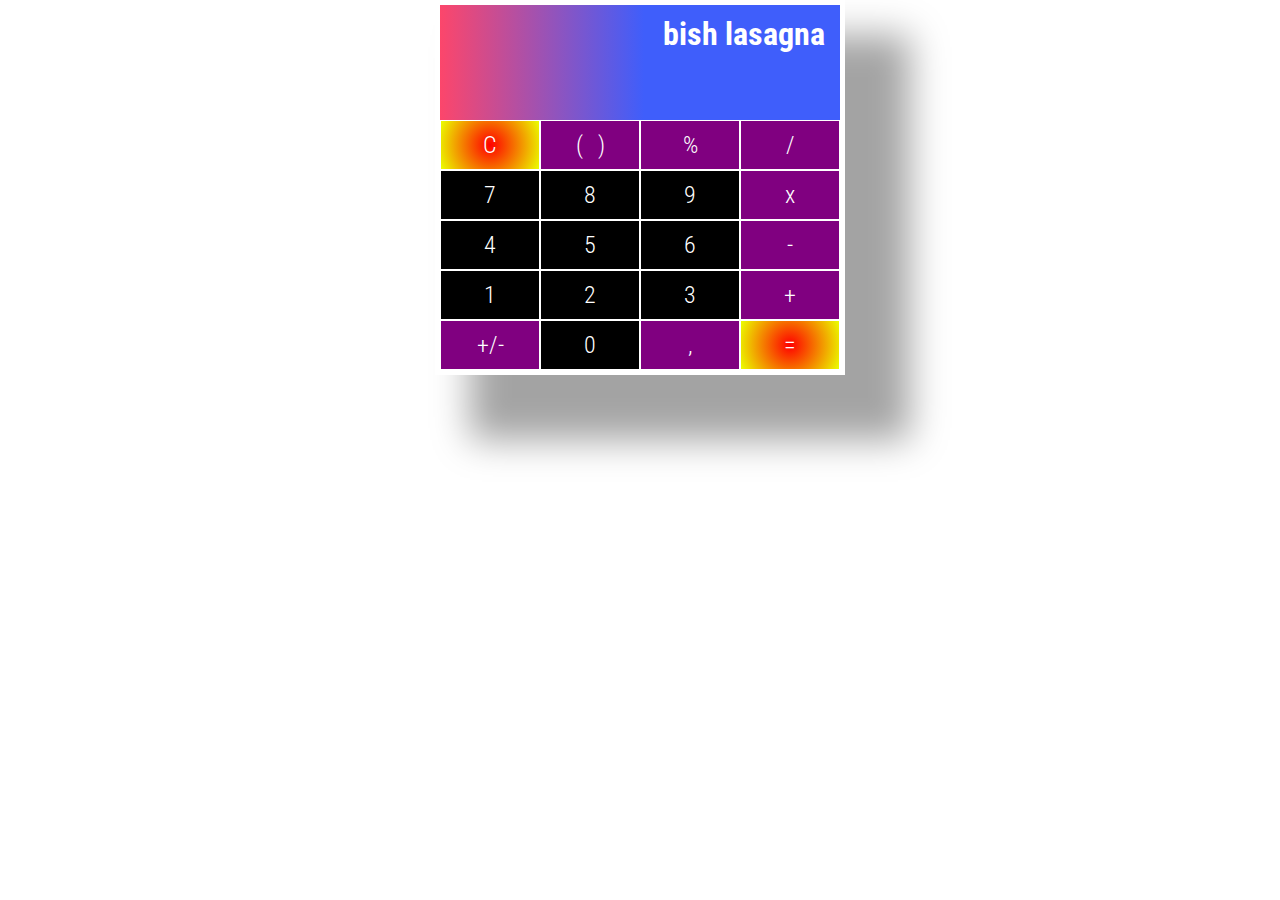
<file: index.html>
<!DOCTYPE html>
<html lang="it">
<head>
    <meta charset="UTF-8">
    <meta http-equiv="X-UA-Compatible" content="IE=edge">
    <meta name="viewport" content="width=device-width, initial-scale=1.0">
    <link rel="preconnect" href="https://fonts.googleapis.com">
    <link rel="preconnect" href="https://fonts.gstatic.com" crossorigin>
    <link href="https://fonts.googleapis.com/css2?family=Roboto+Condensed:wght@300;400;700&display=swap" rel="stylesheet">
    <link rel="stylesheet" href="/assets/css/style.css">
    <title>CalcolatriceJS</title>
</head>
<body>
    <div class="card">
        <div class="row">
            <div class="view-area">
                <div class="data"></div>
                <div class="sign-area"></div>
            </div>
        </div>
        <div class="row">
            <div class="col"><button class="type-a" name="clear">C</button></div>
            <div class="col"><button class="type-b" name="brackets">(&nbsp;&nbsp;&nbsp;)</button></div>
            <div class="col"><button class="type-b" name="percentage">%</button></div>
            <div class="col"><button class="type-b" name="slash">/</button></div>
        </div>
        <div class="row">
            <div class="col"><button class="type-c" name="7">7</button></div>
            <div class="col"><button class="type-c" name="8">8</button></div>
            <div class="col"><button class="type-c" name="9">9</button></div>
            <div class="col"><button class="type-b" name="moltiplicate">x</button></div>
        </div>
        <div class="row">
            <div class="col"><button class="type-c" name="4">4</button></div>
            <div class="col"><button class="type-c" name="5">5</button></div>
            <div class="col"><button class="type-c" name="6">6</button></div>
            <div class="col"><button class="type-b" name="minus">-</button></div>
        </div>
        <div class="row">
            <div class="col"><button class="type-c" name="1">1</button></div>
            <div class="col"><button class="type-c" name="2">2</button></div>
            <div class="col"><button class="type-c" name="3">3</button></div>
            <div class="col"><button class="type-b" name="more">+</button></div>
        </div>
        <div class="row">
            <div class="col"><button class="type-b" name="sign">+/-</button></div>
            <div class="col"><button class="type-c" name="zero">0</button></div>
            <div class="col"><button class="type-b" name="i_dont_care">,</button></div>
            <div class="col"><button class="type-a" name="equal">=</button></div>
        </div>
    </div>
</body>
</html>
<script src="/assets/js/script.js"></script>
</file>
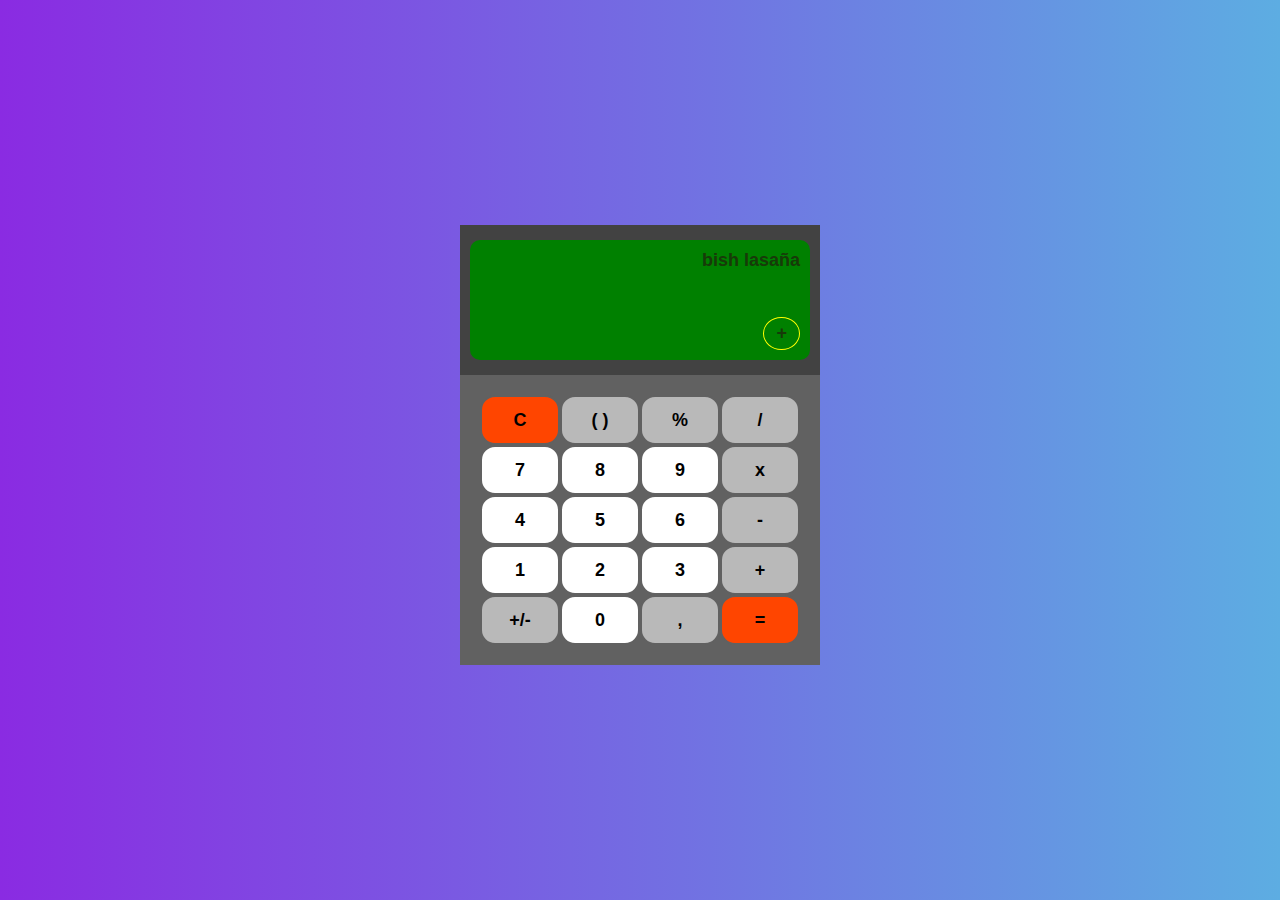
<file: v2-test/index.html>
<!DOCTYPE html>
<html lang="it">
<head>
    <meta charset="UTF-8">
    <meta http-equiv="X-UA-Compatible" content="IE=edge">
    <meta name="viewport" content="width=device-width, initial-scale=1.0">
    <link rel="preconnect" href="https://fonts.googleapis.com">
    <link rel="preconnect" href="https://fonts.gstatic.com" crossorigin>
    <link href="https://fonts.googleapis.com/css2?family=Roboto:wght@100;300;400;500;700;900&display=swap" rel="stylesheet">
    <link rel="stylesheet" href="assets/style/style.css">
    <title>CalculatorJS</title>
</head>
<body>
    <div class="calculator">
        <div class="screen-area">
            <div class="screen">
                <div class="number-area">Bish Lasagna</div>
                <div class="sign-area">+</div>
            </div>
        </div>
        <div class="key-area">
            <div class="row">
                <button class="type-a">C</button>
                <button class="type-b">( )</button>
                <button class="type-b">%</button>
                <button class="type-b">/</button>
            </div>
            <div class="row">
                <button class="type-c">7</button>
                <button class="type-c">8</button>
                <button class="type-c">9</button>
                <button class="type-b">x</button>
            </div> 
            <div class="row">
                <button class="type-c">4</button>
                <button class="type-c">5</button>
                <button class="type-c">6</button>
                <button class="type-b">-</button>
            </div>  
            <div class="row">
                <button class="type-c">1</button>
                <button class="type-c">2</button>
                <button class="type-c">3</button>
                <button class="type-b">+</button>
            </div>  
            <div class="row">
                <button class="type-b">+/-</button>
                <button class="type-c">0</button>
                <button class="type-b">,</button>
                <button class="type-a">=</button>
            </div>
        </div>
    </div>
</body>
</html>
<script src="assets/script/script.js"></script>
</file>
<file: assets/css/style.css>
:root{
    --body-background: radial-gradient(circle, rgba(0,255,0,1) 0%, rgba(0,255,255,1) 100%);
    --card-background: white;
    --type-a: radial-gradient(circle, rgba(255,0,0,1) 0%, rgba(234,255,0,1) 100%);
    --type-a-hover: radial-gradient(circle, rgba(234,255,0,1) 0%, rgba(255,0,0,1) 100%);
    --type-b: purple;
    --type-b-hover: linear-gradient(0deg, rgba(253,187,45,1) 0%, rgba(34,193,195,1) 100%);
    --type-c: black;
    --type-c-hover: linear-gradient(0deg, rgba(34,193,195,1) 0%, rgba(253,187,45,1) 100%);
    --view-area: linear-gradient(90deg, rgba(252,70,107,1) 0%, rgba(63,94,251,1) 51%);
}
*{
    margin: 0;
    padding: 0;
    font-family: 'Roboto Condensed', sans-serif;
}
body{
    background: var(--body-background);
}
.card{
    position: absolute; 
    left: 0; 
    right: 0; 
    margin-left: auto; 
    margin-right: auto; 
    width: 400px;
    background: var(--card-background);
    padding: 5px;
    -webkit-box-shadow: 50px 50px 35px 15px rgba(0,0,0,0.36);
    -moz-box-shadow: 50px 50px 35px 15px rgba(0,0,0,0.36);
    box-shadow: 50px 50px 35px 15px rgba(0,0,0,0.36);
    display: flex;
    flex-direction: column;
    justify-content: center;
    align-items: center;
}
.row{
    display: flex;
    flex-flow: row nowrap;
}
.view-area{
    text-align: right;
    font-size: xx-large;
    padding: 10px 0 25px;
    width: 400px;
    background: var(--view-area);
    color: white;
    font-weight: bold;
    min-height: 80px;
}
.data{
    width: 385px;
}
.sign-area{
    font-size: medium;
    padding-right: 15px;
}
button{
    width: 100px;
    height: 50px;
    font-size: x-large;
    border: 1.71px solid var(--card-background);
    font-weight: 300;
    color: white;
}
button.type-a{
    background: var(--type-a);
}
button.type-a:hover{
    background: var(--type-a-hover);
    color: black;
}
button.type-b{
    background: var(--type-b);
}
button.type-b:hover{
    background: var(--type-b-hover);
}
button.type-c{
    background: var(--type-c);
}
button.type-c:hover{
    background: var(--type-c-hover);
}
button:hover{
    font-weight: bold;
}
</file>
<file: v2-test/assets/style/style.css>
:root {
  --test: #fff;
}

* {
  margin: 0;
  padding: 0;
  font-family: "Roboto Condensed", sans-serif;
}

body {
  background: linear-gradient(to right, blueviolet 0%, #5dade2 100%);
  height: 100vh;
  display: flex;
  justify-content: center;
  align-items: center;
}
body .calculator {
  display: flex;
  flex-flow: column nowrap;
  width: 360px;
  min-height: 450px;
}
body .calculator .screen-area {
  background: #424242;
  color: #173a09;
  font-size: large;
  font-weight: 900;
  min-height: 90px;
  padding-top: 15px;
  padding-bottom: 15px;
  display: flex;
  justify-content: center;
  align-items: center;
}
body .calculator .screen-area .screen {
  background: green;
  border-radius: 10px;
  padding: 10px;
  width: 320px;
  min-height: 100px;
  display: flex;
  flex-direction: column;
  justify-content: space-between;
}
body .calculator .screen-area .screen .number-area, body .calculator .screen-area .screen .sign-area {
  align-self: flex-end;
}
body .calculator .screen-area .screen .number-area {
  word-wrap: break-word;
  word-break: break-all;
}
body .calculator .screen-area .screen .sign-area {
  border-radius: 50%;
  border: solid yellow 0.002px;
  padding: 5px 12px;
}
body .calculator .key-area {
  display: flex;
  flex-direction: column;
  align-items: center;
  background: #616161;
  padding: 20px 0;
}
body .calculator .key-area .row {
  width: 320px;
  display: flex;
  height: 50px;
}
body .calculator .key-area .row button {
  flex: 1 0 0;
  border: 2px solid #616161;
  font-size: large;
  font-weight: 600;
  border-radius: 15px;
}
body .calculator .key-area .row button:hover {
  font-size: x-large;
}
body .calculator .key-area .row button.type-a {
  background: orangered;
}
body .calculator .key-area .row button.type-b {
  background: #b9b9b9;
}
body .calculator .key-area .row button.type-c {
  background: white;
}
</file>
